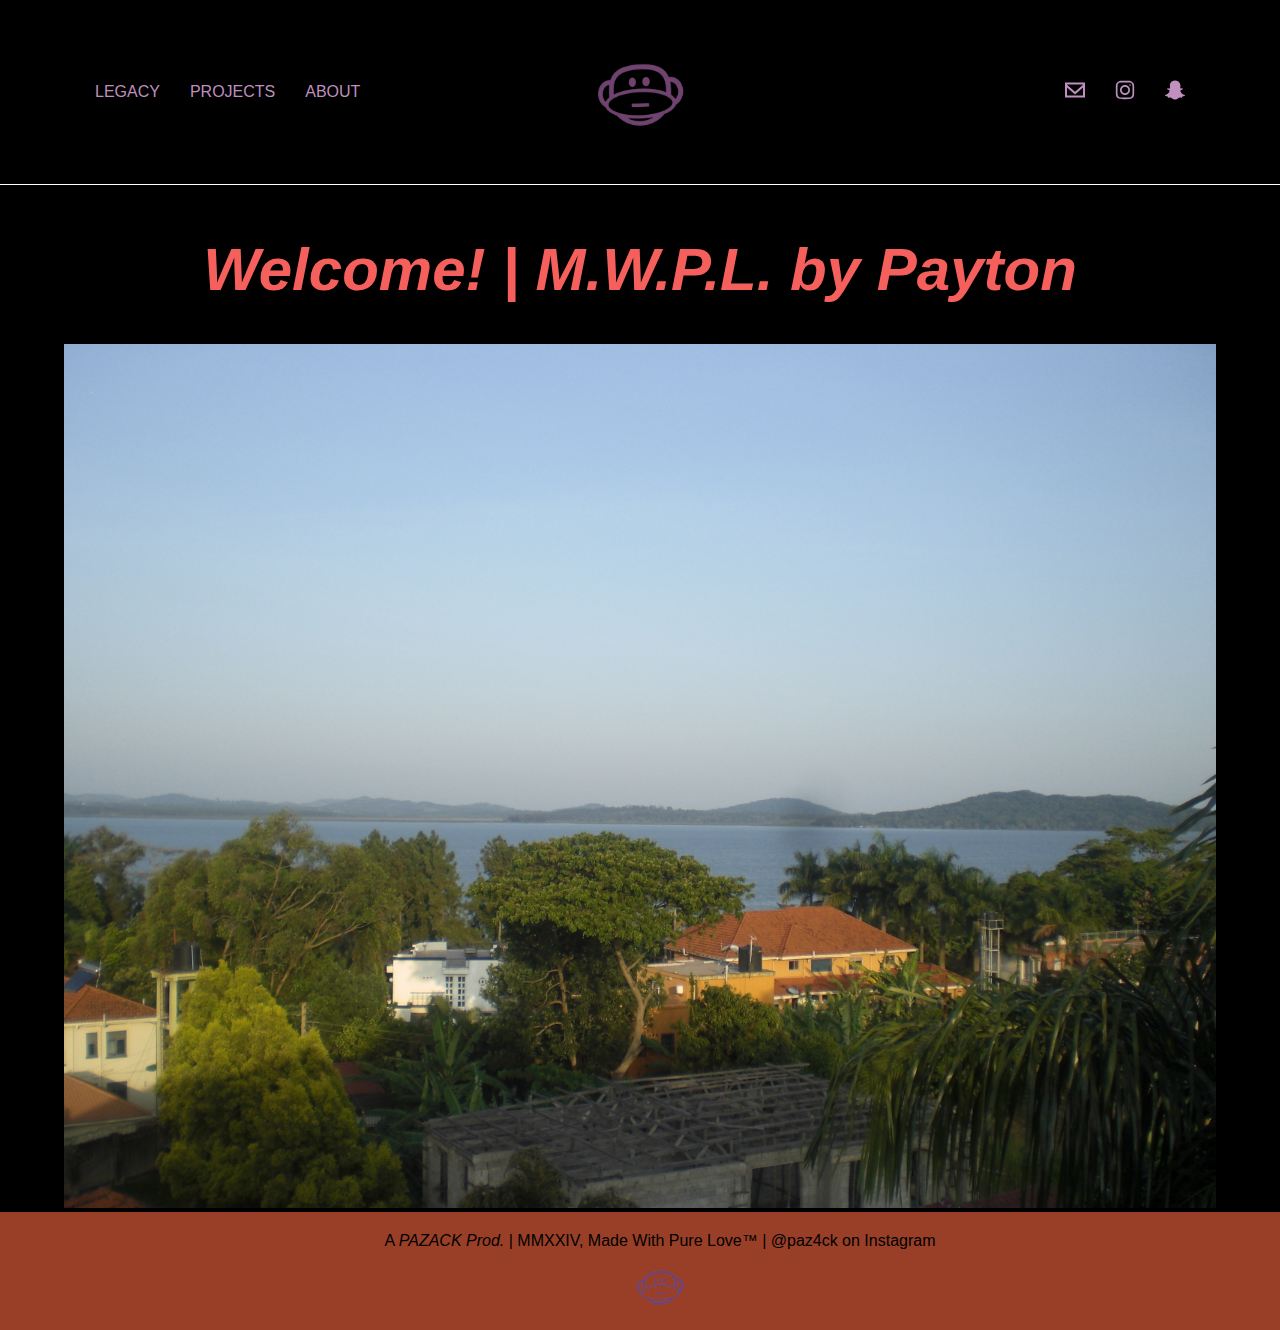
<file: index.html>
<!DOCTYPE html>
<!--
 ________   __   ________  ________        _______  _____  ___    _______
|"      "\ |" \ ("      "\("      "\      /"     "|(\"   \|"  \  /" _   "|
(.  ___  :)||  | \___/   :)\___/   :)    (: ______)|.\\   \    |(: ( \___)
|: \   ) |||:  |   /  ___/   /  ___/      \/    |  |: \.   \\  | \/ \
(| (___\ |||.  |  //  \__   //  \__       // ___)_ |.  \    \. | //  \ ___
|:       :)/\  |\(:   / "\ (:   / "\     (:      "||    \    \ |(:   _(  _|
(________/(__\_|_)\_______) \_______)     \_______) \___|\____\) \_______)
-->
<!-- P-Dizz Web Engine: Education Edition  v1.00 -->
<!-- Creation Date: June 08, 2024 | Modifed For EDU September 03, 2024 -->
<!-- By Payton Z. Kasule -->

<html lang="en">
    <head>
        <meta charset="utf-8">
        <meta http-equiv="X-UA-Compatible" content="IE=edge">
        <title>PAZACK</title>
        <link rel="icon" type="image/x-icon" href="media/favicon.ico">
        <meta name="description" content="">
        <meta name="viewport" content="width=device-width, initial-scale=1">
        <link rel="stylesheet" href="css/styles.css">
       

    </head>
    <body>
        <header>
            <nav class="navbar">
                <ul class="nav-left">
                    <li><a href="LEGACY.html">LEGACY</a></li>
                    <li><a href="projects.html">PROJECTS</a></li>
                    <li><a href="about.html">ABOUT</a></li>
                </ul>
                <div class="logo">
                    <a href="index.html"><img src="images/old_logo.png" alt="Old Logo"></a>                
                </div>
                
                <div class="social-icons">
                    <a href="mailto:payton@pazack.com"><img src="images/email.svg" class="filter-lilac" alt="Email"></a>
                    <a href="https://instagram.com/paz4ck"><img src="images/insta.svg" class="filter-lilac" alt="Instagram"></a>
                    <a href="https://snapchat.com/profiles/paz4ck"><img src="images/snap.svg" class="filter-lilac" alt="Snapchat"></a>
                </div>
                <div class="menu-icon" onclick="toggleMenu()">
                    <div class="bar"></div>
                    <div class="bar"></div>
                </div>
            </nav>
            <div class="mobile-menu" id="mobileMenu">
                 <div class="close-btn" onclick="toggleMenu()">✕</div>
                <ul class="nav-left">
                    <li><a href="LEGACY.html">LEGACY</a></li>
                    <li><a href="projects.html">PROJECTS</a></li>
                    <li><a href="about.html">ABOUT</a></li>
                </ul>
                <ul class="social-icons">
                    <li><a href="mailto:payton@pazack.com"><img src="images/email.svg" class="filter-lilac" alt="Email"></a></li>
                    <li><a href="https://instagram.com/paz4ck"><img src="images/insta.svg" class="filter-lilac" alt="Instagram"></a></li>
                    <li><a href="https://snapchat.com/profiles/paz4ck"><img src="images/snap.svg" class="filter-lilac" alt="Snapchat"></a></li>
                </ul>
            </div>
        </header>
            </nav>
             
        </header>
        <main>
            <div class="main-photo">
                <h1>Welcome! | M.W.P.L. by Payton</h1>
                <img src="images/texp-30.JPG" alt="Main Photo">
            </div>
        </main>
        <script src="js/script.js"></script>
    </body>
    <footer>
        A <em>PAZACK Prod.</em> | MMXXIV, Made With Pure Love™ | @paz4ck on Instagram  <img src="images/old_logo.png" alt="Old Logo">
    </footer>
</html>
</file>
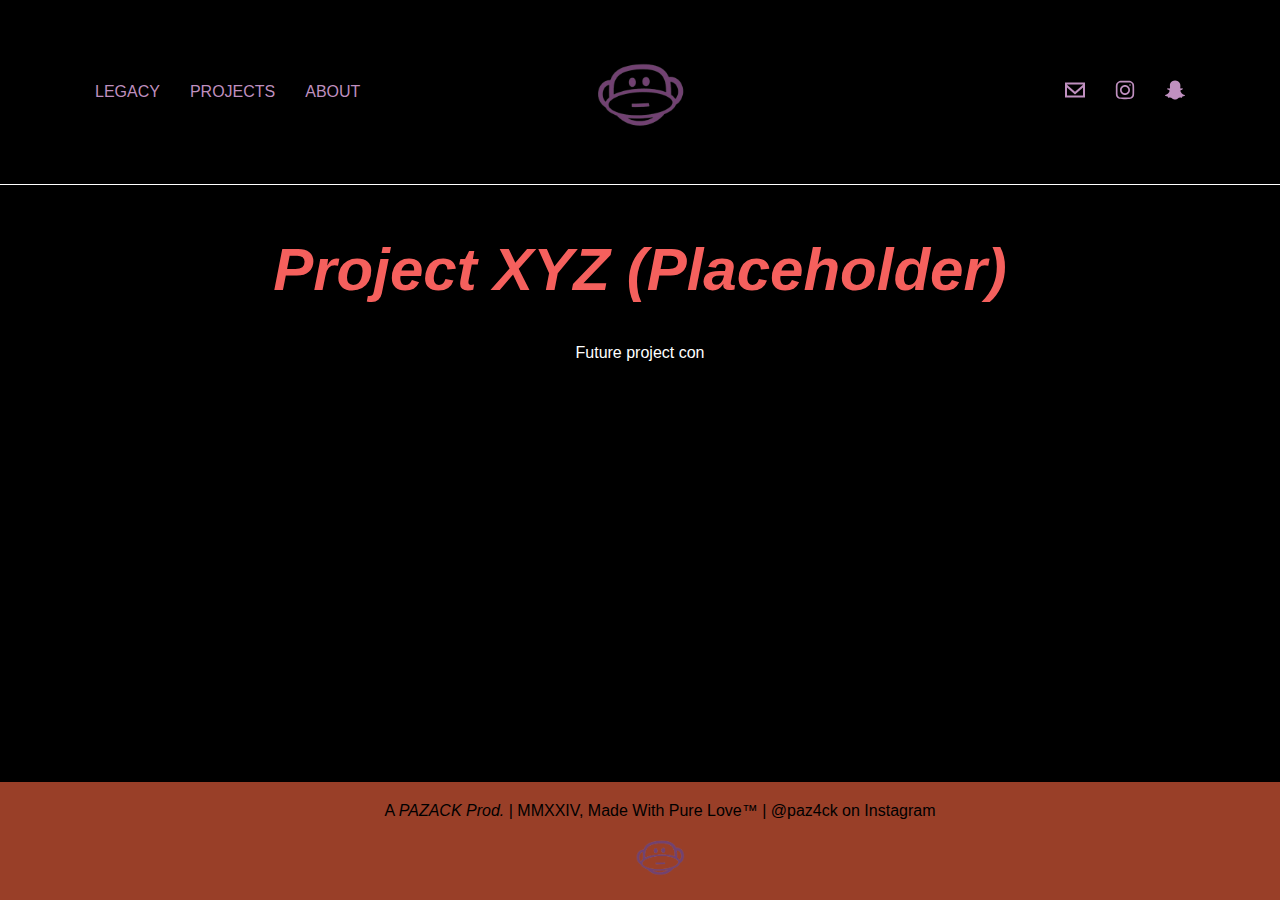
<file: article.html>
<!DOCTYPE html>
<html lang="en">
<head>
    <meta charset="UTF-8">
    <meta name="viewport" content="width=device-width, initial-scale=1.0">
    <title>Project XYZ (Placeholder) - PAZACK</title>
    <link rel="icon" type="image/x-icon" href="media/favicon.ico">
    <link rel="stylesheet" href="css/art.css">
    <script src="js/script.js"></script>
</head>
<body>
    <header>
        <nav class="navbar">
            <ul class="nav-left">
                <li><a href="LEGACY.html">LEGACY</a></li>
                <li><a href="projects.html">PROJECTS</a></li>
                <li><a href="about.html" class="active">ABOUT</a></li>
            </ul>
            <div class="logo">
                <a href="index.html"><img src="images/old_logo.png" alt="Old Logo"></a>
            </div>
            <div class="social-icons">
                <a href="mailto:payton@pazack.com"><img src="images/email.svg" class="filter-lilac" alt="Email"></a>
                <a href="https://instagram.com/paz4ck"><img src="images/insta.svg" class="filter-lilac" alt="Instagram"></a>
                <a href="https://snapchat.com/profiles/paz4ck"><img src="images/snap.svg" class="filter-lilac" alt="Snapchat"></a>
            </div>
            <div class="menu-icon" onclick="toggleMenu()">
                <div class="bar"></div>
                <div class="bar"></div>
            </div>
        </nav>
        <div class="mobile-menu" id="mobileMenu">
            <div class="close-btn" onclick="toggleMenu()">✕</div>
            <ul class="nav-left">
                <li><a href="LEGACY.html">LEGACY</a></li>
                <li><a href="projects.html">PROJECTS</a></li>
                <li><a href="about.html" class="active">ABOUT</a></li>
            </ul>
            <ul class="social-icons">
                <li><a href="mailto:payton@pazack.com"><img src="images/email.svg" class="filter-lilac" alt="Email"></a></li>
                <li><a href="https://instagram.com/paz4ck"><img src="images/insta.svg" class="filter-lilac" alt="Instagram"></a></li>
                <li><a href="https://snapchat.com/profiles/paz4ck"><img src="images/snap.svg" class="filter-lilac" alt="Snapchat"></a></li>
            </ul>
        </div>
    </header>

    <main>
        <article>
            <h1>Project XYZ (Placeholder)</h1>
          <p>Future project con</p>
        </article>
        
    </main>

    <footer>
        <div class="footer-content">
            A <em>PAZACK Prod.</em> | MMXXIV, Made With Pure Love™ | @paz4ck on Instagram
            <img src="images/old_logo.png" alt="Old Logo">
        </div>
    </footer>
</body>
</html>
</file>
<file: css/styles.css>
html {
    background: #000;
}

body {
    font-family: Arial, sans-serif;
    background-color: #000;
    color: #fff;
    margin: 0;
    padding: 0;
    display: flex;
    flex-direction: column;
    min-height: 100vh;
}

header {
    padding: 20px;
    display: flex;
    justify-content: center;
    align-items: center;
    border-bottom: 0.5px solid #fff;
}

.navbar {
    margin: 60px;
    display: flex;
    width: 100%;
    align-items: center;
    justify-content: space-between;
}

.nav-left, .social-icons {
    display: flex;
    list-style: none;
    padding: 0;
    margin: 0;
}

.nav-left li, .social-icons a {
    margin: 0 15px;
}

.nav-left a, .social-icons img {
    color: #BF8FBF;
    text-decoration: none;
}

.logo img {
    width: 90px;
    height: 90px;
}

.logo {
    position: absolute;
    left: 50%;
    transform: translateX(-50%);
}

main {
    text-align: center;
    padding: 0;
    margin-top: 10px;
    flex: 1;
}

h1 {
    color: #F5605D;
    font-size: 60px;
    font-style: italic;
}

.main-photo img {
    width: 90%;
    height: auto;
    margin: auto;
}

footer {
    width: 100%;
    background-color: #993F28;
    text-align: center;
    padding: 20px;
    color: #000;
    position: relative;
}

footer img {
    width: 50px;
    height: 50px;
    display: block;
    margin: 10px auto 0;
}

.filter-lilac {
    filter: invert(98%) sepia(87%) saturate(4714%) hue-rotate(213deg) brightness(81%) contrast(81%);
}

.menu-icon {
    display: none;
    flex-direction: column;
    cursor: pointer;
}

.menu-icon .bar {
    width: 25px;
    height: 3px;
    background-color: #745875;
    margin: 4px 0;
}

.mobile-menu {
    display: none;
    position: fixed;
    width: 100%;
    height: 100%;
    background-color: #000;
    top: 0;
    right: 0;
    padding: 0;
    z-index: 1000;
    overflow-y: auto;
}

.mobile-menu .nav-left {
    display: flex;
    flex-direction: column;
    text-align: center;
    margin-top: 50px;
}

.mobile-menu li {
    margin: 10px 0;
}

.mobile-menu .social-icons {
    display: flex;
    justify-content: center;
    margin-top: auto;
}

.mobile-menu .social-icons img {
    margin: 5px 10px;
    fill: #BF8FBF;
}

.mobile-menu .close-btn {
    display: flex;
    justify-content: flex-end;
    cursor: pointer;
    font-size: 24px;
    color: #BF8FBF;
}

@media (max-width: 768px) {
    h1 {
        font-size: 40px;
        font-style: italic;
    }

    .navbar {
        display: flex;
        justify-content: space-between;
    }

    .nav-left, .social-icons {
        display: none;
    }

    .logo {
        order: -1;
    }

    .menu-icon {
        display: flex;
    }
}
</file>
<file: css/art.css>
@import "styles.css";

@font-face {
    font-family: Clarkson;
    src: url('/htmlFP/fonts/ClarksonScript-Regular.otf') format('opentype');
}

@font-face {
    font-family: atwriter;
    src: url('/htmlFP/fonts/atwriter.ttf') format('truetype');
}
.content {
    display: flex;
    justify-content: space-between;
    padding: 20px;
}

.table-form-wrapper {
    display: flex;
    gap: 20px;
    width: 100%;
    justify-content: center;
}

.table-container {
    flex: 1;
}

table {
    width: 80%;
    margin: 0 auto;
    border-collapse:collapse;
}

th, td {
    border: 1px solid #fff;
    padding: 8px;
    text-align: center;
}

.form-container {
    flex: 1;
}
A
form {
    display: flex;
    flex-direction: column;
    gap: 10px;
}

fieldset {
    border: 1px solid #fff;
    padding: 10px;
}

@media (max-width: 768px) {
    .content {
        flex-direction: column;
        align-items: center;
    }

    .table-form-wrapper {
        flex-direction: column;
        align-items: center;
    }
}


label, input, textarea {
    display: block;
    width: 100%;
}
</file>
